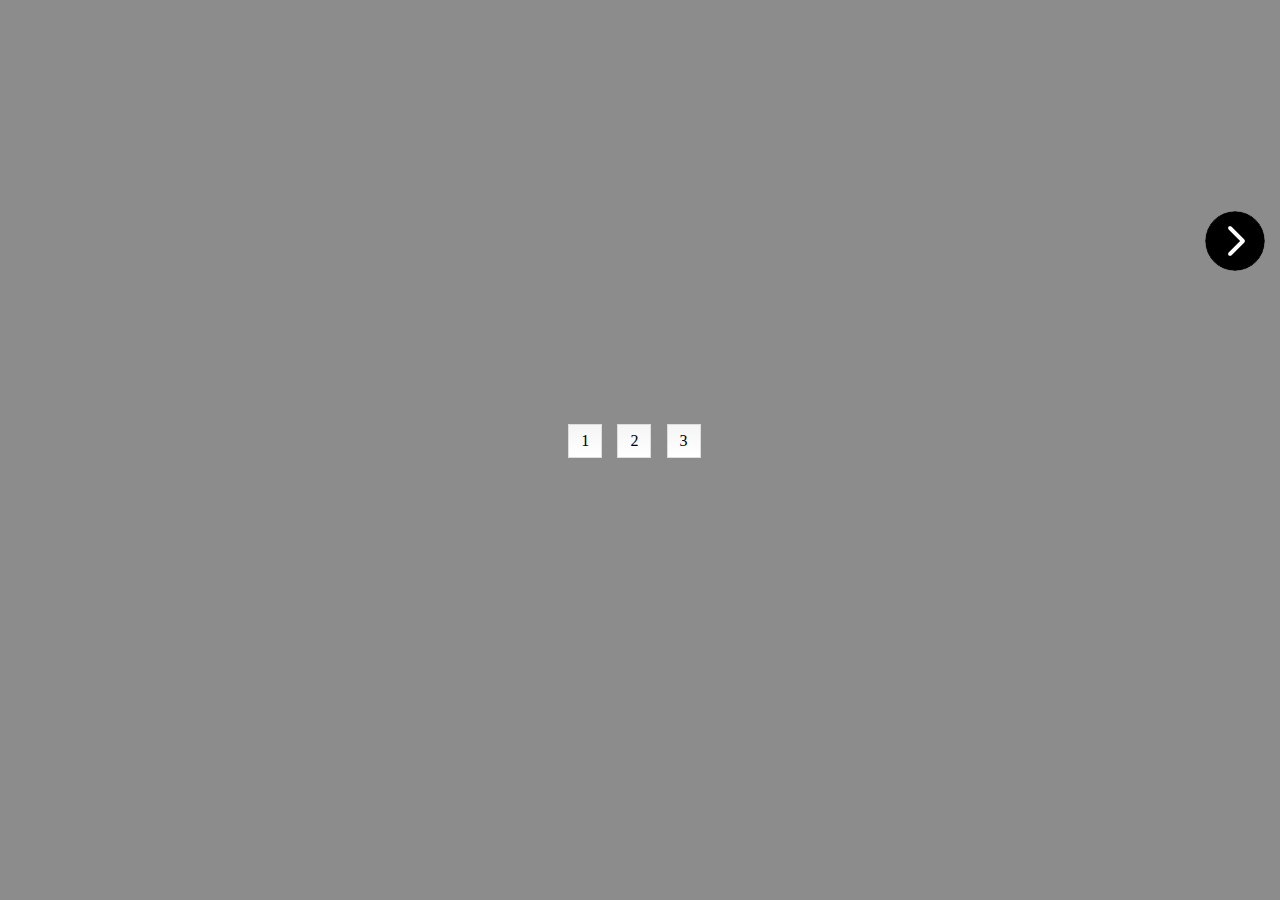
<file: UI/sliders/javascript-slideshow-with-pagination-and-controls - хороший пример на размышление/index.html>
<!DOCTYPE html>
<html >
<head> 
	<meta charset="UTF-8">
	<title>JavaScript: slideshow with pagination and controls</title>
	
	
	
	
	<link rel="stylesheet" href="css/style.css">

	
	
	
</head>

<body>

	<div class="slider" id="main-slider">
		<div class="slider-wrapper">
			<div class="slide" id="slide-1" data-image="http://lorempixel.com/1024/400/animals"></div>
			<div class="slide" id="slide-2" data-image="http://lorempixel.com/1024/400/business"></div>
			<div class="slide" id="slide-3" data-image="http://lorempixel.com/1024/400/city"></div>
		</div>
		<div class="slider-nav">
			<button class="slider-previous">Previous</button>
			<button class="slider-next">Next</button>
		</div>
		<div class="slider-pagination">
			<a href="#slide-1">1</a>
			<a href="#slide-2">2</a>
			<a href="#slide-3">3</a>
		</div>
	</div>
	
	<script src="js/index.js"></script>

	
	
	
</body>
</html>
</file>
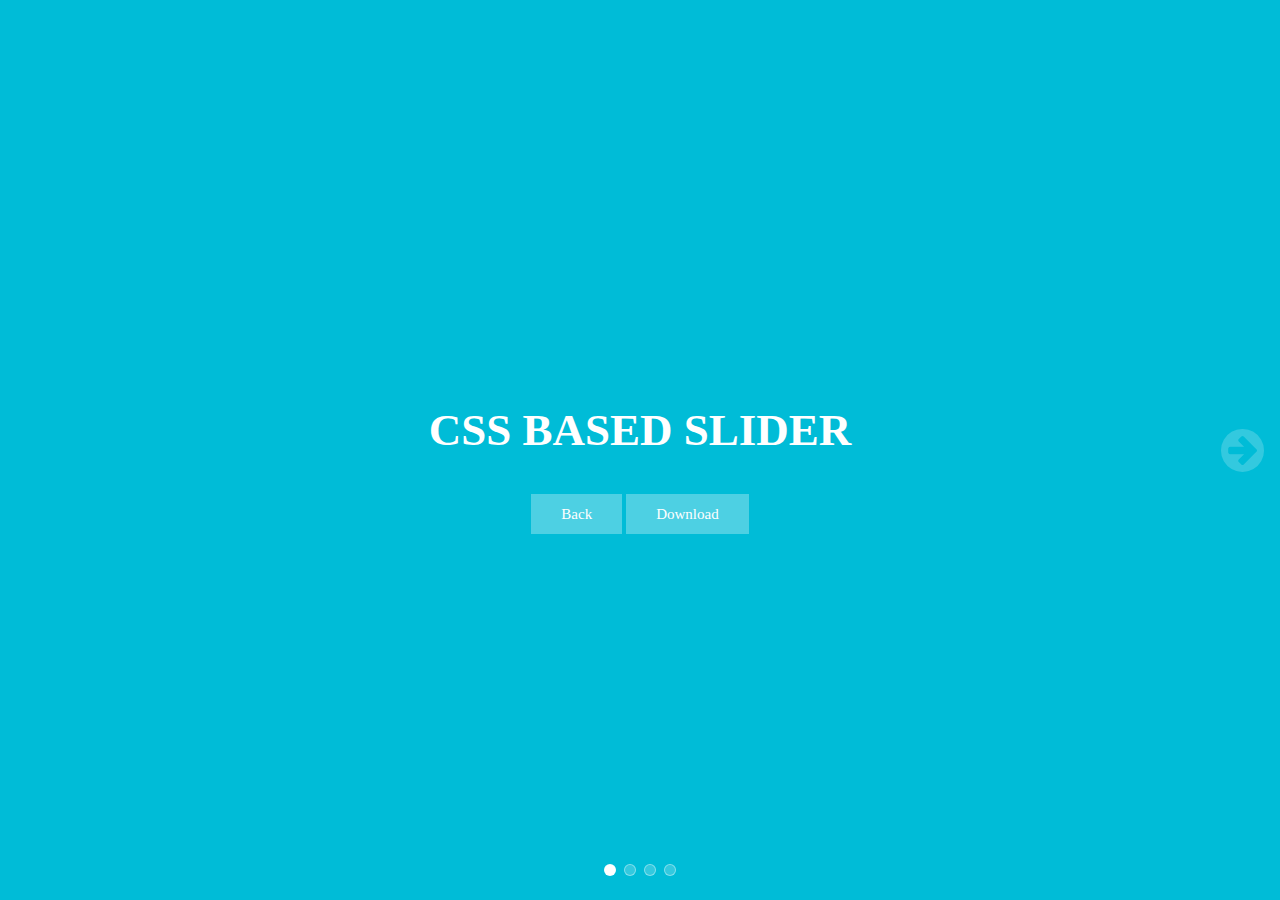
<file: UI/sliders/simplCssSl/css-animated-slider/index.html>
<!DOCTYPE html>
<html >
<head> 
  <meta charset="UTF-8">
  <title>CSS Animated Slider</title>
  
  
  
  <link rel='stylesheet prefetch' href='https://maxcdn.bootstrapcdn.com/font-awesome/4.6.1/css/font-awesome.min.css'>

  <link rel="stylesheet" href="css/style.css">

  
  
  
</head>

<body>

  <div class="css-slider-wrapper">
    <input type="radio" name="slider" class="slide-radio1" checked id="slider_1">
    <input type="radio" name="slider" class="slide-radio2" id="slider_2">
    <input type="radio" name="slider" class="slide-radio3" id="slider_3">
    <input type="radio" name="slider" class="slide-radio4" id="slider_4">
    <div class="slider-pagination">
      <label for="slider_1" class="page1"></label>
      <label for="slider_2" class="page2"></label>
      <label for="slider_3" class="page3"></label>
      <label for="slider_4" class="page4"></label>
    </div>
    <div class="next control">
      <label for="slider_1" class="numb1"><i class="fa fa-arrow-circle-right"></i></label>
      <label for="slider_2" class="numb2"><i class="fa fa-arrow-circle-right"></i></label>
      <label for="slider_3" class="numb3"><i class="fa fa-arrow-circle-right"></i></label>
      <label for="slider_4" class="numb4"><i class="fa fa-arrow-circle-right"></i></label>
    </div>
    <div class="previous control">
      <label for="slider_1" class="numb1"><i class="fa fa-arrow-circle-left"></i></label>
      <label for="slider_2" class="numb2"><i class="fa fa-arrow-circle-left"></i></label>
      <label for="slider_3" class="numb3"><i class="fa fa-arrow-circle-left"></i></label>
      <label for="slider_4" class="numb4"><i class="fa fa-arrow-circle-left"></i></label>
    </div>
    <div class="slider slide1">
      <div>
        <h2>Css Based slider</h2>
        <a href="http://www.htmllion.com/pure-css-based-fullscreen-slider.html" class="button">Back</a>  <a href="#" class="button">Download</a> </div>
      </div>
      <div class="slider slide2">
        <div>
          <h2>CSS Slider without use of any javascript or jQuery</h2>
          <a href="http://www.htmllion.com/pure-css-based-fullscreen-slider.html" class="button">Back</a> <a href="#" class="button">Download</a> </div>
        </div>
        <div class="slider slide3">
          <div>
            <h2>Full screen animation slider</h2>
            <a href="http://www.htmllion.com/pure-css-based-fullscreen-slider.html" class="button">Back</a> <a href="#" class="button">Download</a> </div>
          </div>
          <div class="slider slide4">
            <div>
              <h2>css3 slider</h2>
              <a href="http://www.htmllion.com/pure-css-based-fullscreen-slider.html" class="button">Back</a> <a href="#" class="button">Download</a> </div>
            </div>
          </div>
          
          
          
          
          
        </body>
        </html>
</file>
<file: UI/sliders/javascript-slideshow-with-pagination-and-controls - хороший пример на размышление/css/style.css>
html,body {
	margin: 0;
	padding: 0;
	background: #8C8C8C;
}
.slider {
	width: 100%;
	overflow: hidden;
	position: relative;
	
}

.slider-wrapper {
	width: 100%;
	height: 400px;
	position: relative;
}

.slide {
	float: left;
	position: absolute;
	width: 100%;
	height: 100%;
	opacity: 0;
	background-repeat: no-repeat;
	background-size: cover;
	transition: opacity 500ms linear;
}

.slider-wrapper > .slide:first-child {
	opacity: 1;
}

.slider-nav {
	height: 64px;
	width: 100%;
	position: absolute;
	top: 50%;
	left: 0;
	margin-top: -32px;
	z-index: 1000;
}

.slider-nav button {
	border: none;
	display: block;
	width: 64px;
	height: 64px;
	cursor: pointer;
	text-indent: -9999em;
	background-color: transparent;
	background-repeat: no-repeat;
}

.slider-nav button:focus {
	outline-style: none;
}

.slider-nav button.slider-previous {
	float: left;
	background-image: url('[data-uri]');
	display: none;
	margin-left: 1em;

}

.slider-nav button.slider-next {
	float: right;
	background-image: url('[data-uri]');
	margin-right: 1em;
}

.slider-pagination {
	margin: 1.5em 0;
	text-align: center;	
}

.slider-pagination a {
	width: 2em;
	height: 2em;
	line-height: 2;
	text-align: center;
	border: 1px solid #ddd;
	color: #000;
	text-decoration: none;
	background: #f5f5f5;
	background: linear-gradient( #f5f5f5, #fff );
	display: inline-block;
	margin-right: 0.7em;
}

.slider-pagination a.current {
	border-color: #000;
	background: #fff;
	background: linear-gradient( #fff, #f5f5f5 );
}
</file>
<file: UI/sliders/simplCssSl/css-animated-slider/css/style.css>
body {
  overflow: hidden; 
  width: 100%;
  height: 100%;
  padding: 0;
  margin: 0;
}
/* Slider wrapper*/
.css-slider-wrapper {
  display: block;
  background: #FFF;
  overflow: hidden;
  position: absolute;
  left: 0;
  right: 0;
  top: 0;
  bottom: 0;
}
/* Slider */
.slider {
  width: 100%;
  height: 100%;
  background: red;
  position: absolute;
  left: 0;
  top: 0;
  opacity: 1;
  z-index: 0;
  display: flex;
  display: -webkit-flex;
  display: -ms-flexbox;
  flex-direction: row;
  flex-wrap: wrap;
  -webkit-flex-align: center;
  -webkit-align-items: center;
  align-items: center;
  justify-content: center;
  align-content: center;
  -webkit-transition: -webkit-transform 1600ms;
  transition: -webkit-transform 1600ms, transform 1600ms;
  -webkit-transform: scale(1);
  transform: scale(1);
}
/* each slide backgound color */  
.slide1 {
  background: #00bcd7;
  left: 0;
}
.slide2 {
  background: #009788;
  left: 100%
}
.slide3 {
  background: #ff5608;
  left: 200%
}
.slide4 {
  background: #607d8d;
  left: 300%;
}
.slider > div {
  text-align: center;
}
/* Slider inner slide effect */
.slider h2 {
  color: #FFF;
  font-weight: 900;
  text-transform: uppercase;
  font-size: 45px;
  line-height: 120%;
  opacity: 0;
  -webkit-transform: translateX(500px);
  transform: translateX(500px);
}
.slider .button {
  color: #FFF;
  padding: 5px 30px;
  background: rgba(255,255,255,0.3);
  text-decoration: none;
  opacity: 0;
  font-size: 15px;
  line-height: 30px;
  display: inline-block;
  -webkit-transform: translateX(-500px);
  transform: translateX(-500px);
}
.slider h2, .slider .button {
  -webkit-transition: opacity 800ms, -webkit-transform 800ms;
  transition: transform 800ms, opacity 800ms;
  -webkit-transition-delay: 1s; /* Safari */
  transition-delay: 1s;
}
/* Next and Preive arrow */ 
.control {
  position: absolute;
  top: 50%;
  width: 50px;
  height: 50px;
  margin-top: -25px;
  z-index: 55;
}
.control label {
  z-index: 0;
  display: none;
  text-align: center;
  line-height: 50px;
  font-size: 50px;
  color: #FFF;
  cursor: pointer;
  opacity: 0.2;
}
.control label:hover {
  opacity: 0.5;
}
.next {
  right: 1%;
}
.previous {
  left: 1%;
}
/* Slider Pagger */ 
.slider-pagination {
  position: absolute;
  bottom: 20px;
  width: 100%;
  left: 0;
  text-align: center;
  z-index: 1000;
}
.slider-pagination label {
  width: 10px;
  height: 10px;
  border-radius: 50%;
  display: inline-block;
  background: rgba(255,255,255,0.2);
  margin: 0 2px;
  border: solid 1px rgba(255,255,255,0.4);
  cursor: pointer;
}
/* Slider Pagger arrow event */
.slide-radio1:checked ~ .next .numb2, 
.slide-radio2:checked ~ .next .numb3, 
.slide-radio3:checked ~ .next .numb4, 
.slide-radio2:checked ~ .previous .numb1, 
.slide-radio3:checked ~ .previous .numb2, 
.slide-radio4:checked ~ .previous .numb3 {
  display: block;
  z-index: 1
}
/* Slider Pagger event */
.slide-radio1:checked ~ .slider-pagination .page1, 
.slide-radio2:checked ~ .slider-pagination .page2, 
.slide-radio3:checked ~ .slider-pagination .page3, 
.slide-radio4:checked ~ .slider-pagination .page4 {
  background: rgba(255,255,255,1)
}
/* Slider slide effect */
.slide-radio1:checked ~ .slider {
  -webkit-transform: translateX(0%);
  transform: translateX(0%);
}
.slide-radio2:checked ~ .slider {
  -webkit-transform: translateX(-100%);
  transform: translateX(-100%);
}
.slide-radio3:checked ~ .slider {
  -webkit-transform: translateX(-200%);
  transform: translateX(-200%);
}
.slide-radio4:checked ~ .slider {
  -webkit-transform: translateX(-300%);
  transform: translateX(-300%);
}
.slide-radio1:checked ~ .slide1 h2,  
.slide-radio2:checked ~ .slide2 h2,  
.slide-radio3:checked ~ .slide3 h2,  
.slide-radio4:checked ~ .slide4 h2,  
.slide-radio1:checked ~ .slide1 .button,  
.slide-radio2:checked ~ .slide2 .button,  
.slide-radio3:checked ~ .slide3 .button,  
.slide-radio4:checked ~ .slide4 .button {
  -webkit-transform: translateX(0);
  transform: translateX(0);
  opacity: 1
}

@media only screen and (max-width: 767px) {
  .slider h2 {
    font-size: 20px;
  }
  .slider > div {
    padding: 0 2%
  }
  .control label {
    font-size: 35px;
  }
  .slider .button {
    padding: 0 15px;
  }
}
</file>
